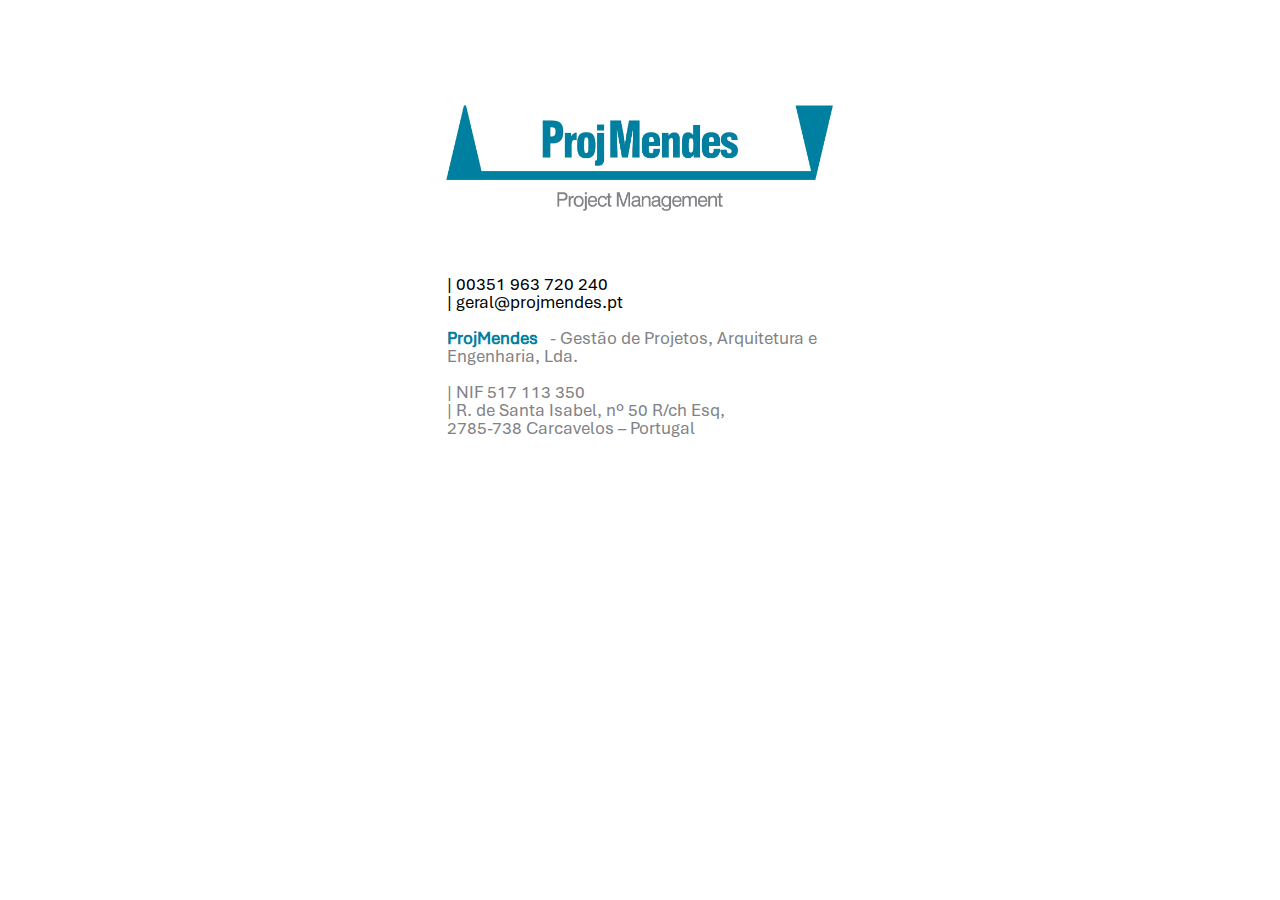
<file: index.html>
<!DOCTYPE html>
<html style="font-size: 16px;" lang="en"><head>
    <meta name="viewport" content="width=device-width, initial-scale=1.0">
    <meta charset="utf-8">
    <meta name="keywords" content="">
    <meta name="description" content="Gestão de Projetos, Arquitetura e Engenharia">
    <title>ProjMendes</title>
    <link rel="stylesheet" href="nicepage.css" media="screen">
<link rel="stylesheet" href="ProjMendes.css" media="screen">
    <script class="u-script" type="text/javascript" src="jquery.js" defer=""></script>
    <script class="u-script" type="text/javascript" src="nicepage.js" defer=""></script>
    <meta name="generator" content="Nicepage 6.12.10, nicepage.com">
    
    <link id="u-theme-google-font" rel="stylesheet" href="https://fonts.googleapis.com/css?family=Roboto:100,100i,300,300i,400,400i,500,500i,700,700i,900,900i|Open+Sans:300,300i,400,400i,500,500i,600,600i,700,700i,800,800i">
    
    
    
    <script type="application/ld+json">{
		"@context": "http://schema.org",
		"@type": "Organization",
		"name": ""
}</script>
    <meta name="theme-color" content="#478ac9">
    <meta property="og:title" content="ProjMendes">
    <meta property="og:description" content="Gestão de Projetos, Arquitetura e Engenharia">
    <meta property="og:type" content="website">
  <meta data-intl-tel-input-cdn-path="intlTelInput/"></head>
  <body data-home-page="ProjMendes.html" data-home-page-title="ProjMendes" data-path-to-root="./" data-include-products="false" class="u-body u-xl-mode" data-lang="en"><header class="u-clearfix u-header u-header" id="sec-48a4"><div class="u-clearfix u-sheet u-sheet-1"></div></header>
    <section class="u-clearfix u-section-1" id="sec-4f9b">
      <div class="u-clearfix u-sheet u-valign-top u-sheet-1">
        <img class="u-align-left u-expanded-width-xs u-image u-image-contain u-image-default u-image-1" src="images/logo_projmendes.png" alt="" data-image-width="1407" data-image-height="386">
        <p class="u-custom-font u-text u-text-custom-color-5 u-text-1">
          <span style="font-weight: 700;">
            <span class="u-text-black"></span>
            <span class="u-text-custom-color-2">
              <span class="u-text-black">
                <span style="font-weight: 400;">| 00351 963 720 240<br>| geral@projmendes.pt&nbsp;
                </span>
                <br>
              </span>
              <br>ProjMendes
            </span>&nbsp;
          </span> - Gestão de Projetos, Arquitetura e Engenharia, Lda.&nbsp;<br>
          <br>| NIF 517 113 350<br>| R. de Santa Isabel, nº 50 R/ch Esq,<br>2785-738 Carcavelos – Portugal&nbsp; &nbsp; &nbsp; &nbsp; &nbsp; &nbsp; &nbsp;&nbsp;<br>
        </p>
      </div>
    </section>
  
</body></html>
</file>
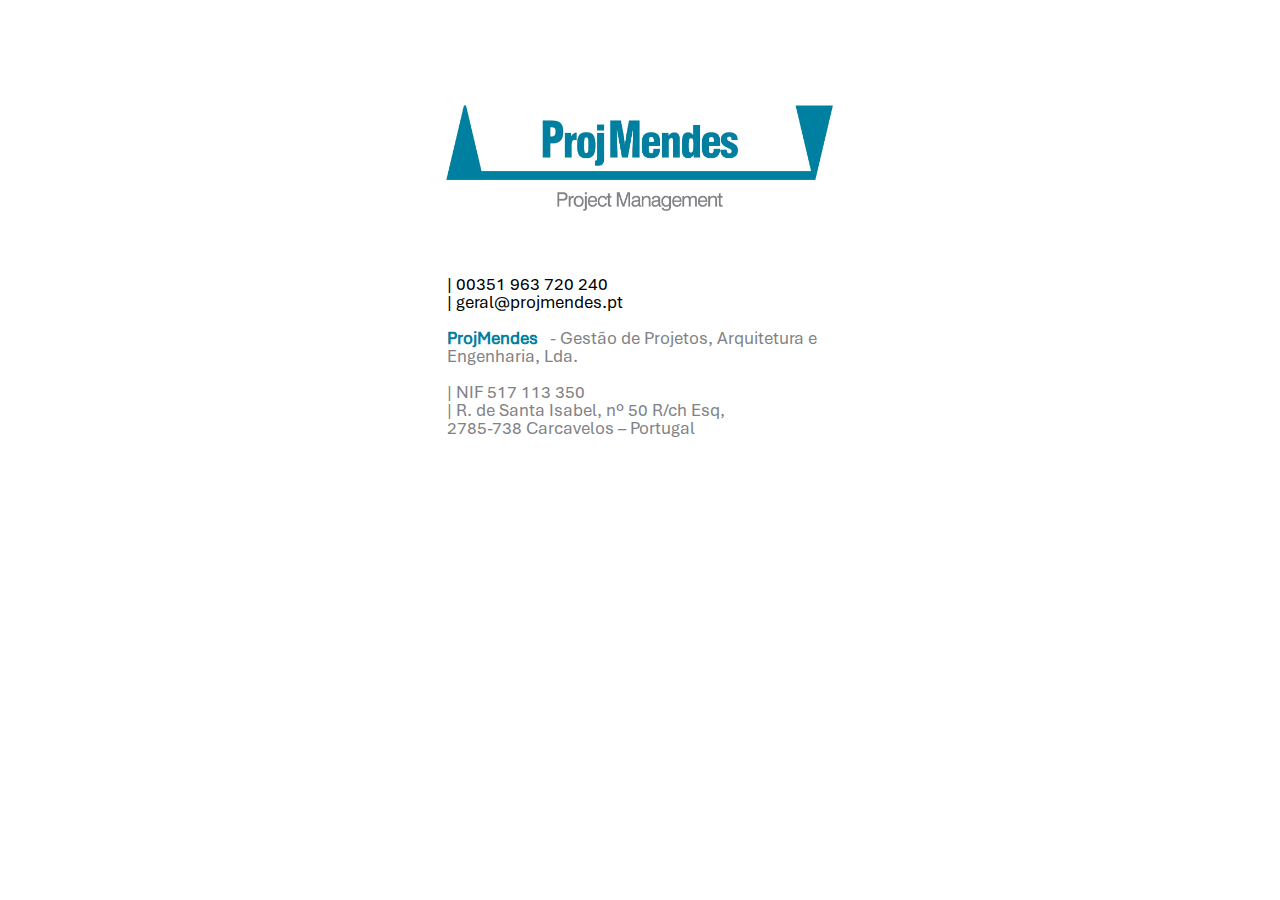
<file: ProjMendes.html>
<!DOCTYPE html>
<html style="font-size: 16px;" lang="en"><head>
    <meta name="viewport" content="width=device-width, initial-scale=1.0">
    <meta charset="utf-8">
    <meta name="keywords" content="">
    <meta name="description" content="Gestão de Projetos, Arquitetura e Engenharia">
    <title>ProjMendes</title>
    <link rel="stylesheet" href="nicepage.css" media="screen">
<link rel="stylesheet" href="ProjMendes.css" media="screen">
    <script class="u-script" type="text/javascript" src="jquery.js" defer=""></script>
    <script class="u-script" type="text/javascript" src="nicepage.js" defer=""></script>
    <meta name="generator" content="Nicepage 6.12.10, nicepage.com">
    
    <link id="u-theme-google-font" rel="stylesheet" href="https://fonts.googleapis.com/css?family=Roboto:100,100i,300,300i,400,400i,500,500i,700,700i,900,900i|Open+Sans:300,300i,400,400i,500,500i,600,600i,700,700i,800,800i">
    
   
    <meta name="theme-color" content="#478ac9">
    <meta property="og:title" content="ProjMendes">
    <meta property="og:description" content="Gestão de Projetos, Arquitetura e Engenharia">
    <meta property="og:type" content="website">
  <meta data-intl-tel-input-cdn-path="intlTelInput/"></head>
  <body data-path-to-root="./" data-include-products="false" class="u-body u-xl-mode" data-lang="en"><header class="u-clearfix u-header u-header" id="sec-48a4"><div class="u-clearfix u-sheet u-sheet-1"></div></header>
    <section class="u-clearfix u-section-1" id="sec-4f9b">
      <div class="u-clearfix u-sheet u-valign-top u-sheet-1">
        <img class="u-align-left u-expanded-width-xs u-image u-image-contain u-image-default u-image-1" src="images/logo_projmendes.png" alt="" data-image-width="1407" data-image-height="386">
        <p class="u-custom-font u-text u-text-custom-color-5 u-text-1">
          <span style="font-weight: 700;">
            <span class="u-text-black"></span>
            <span class="u-text-custom-color-2">
              <span class="u-text-black">
                <span style="font-weight: 400;">| 00351 963 720 240<br>| geral@projmendes.pt&nbsp;
                </span>
                <br>
              </span>
              <br>ProjMendes
            </span>&nbsp;
          </span> - Gestão de Projetos, Arquitetura e Engenharia, Lda.&nbsp;<br>
          <br>| NIF 517 113 350<br>| R. de Santa Isabel, nº 50 R/ch Esq,<br>2785-738 Carcavelos – Portugal&nbsp; &nbsp; &nbsp; &nbsp; &nbsp; &nbsp; &nbsp;&nbsp;<br>
        </p>
      </div>
    </section>

</body></html>
</file>
